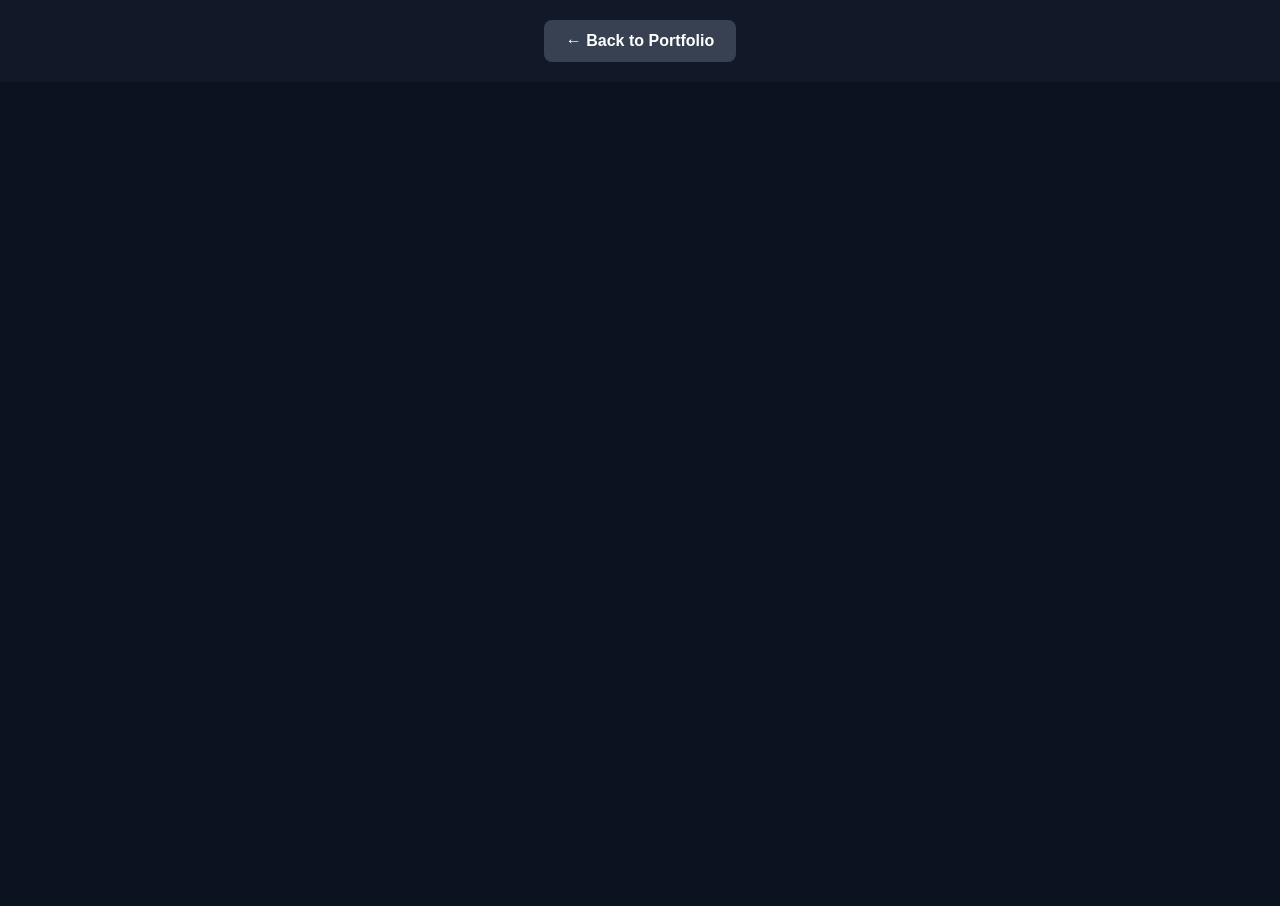
<file: resume.html>
<!DOCTYPE html>
<html lang="en">

<head>

<meta charset="UTF-8">
<meta name="viewport" content="width=device-width, initial-scale=1.0">

<title>Resume | Jagadeesan Selvaraj</title>

<style>

body{
    margin:0;
    background:#0b1220;
    color:white;
    font-family:Inter,sans-serif;
}

.top-bar{
    display:flex;
    justify-content:center;
    gap:20px;
    padding:20px;
    background:#111827;
    position:sticky;
    top:0;
    z-index:100;
}

.btn{
    text-decoration:none;
    padding:12px 22px;
    border-radius:8px;
    font-weight:600;
}

.back{
    background:#374151;
    color:white;
}

.download{
    background:#38bdf8;
    color:black;
}

.viewer{
    width:100%;
    height:calc(100vh - 80px);
    border:none;
}

</style>

</head>

<body>

<div class="top-bar">

    <a href="index.html" class="btn back">
        ← Back to Portfolio
    </a>


</div>

</div>

<iframe
    class="viewer"
    src="Jagadeesan.S_CV_.pdf#toolbar=0&navpanes=0&scrollbar=0">
</iframe>

</body>
</html>
</file>
